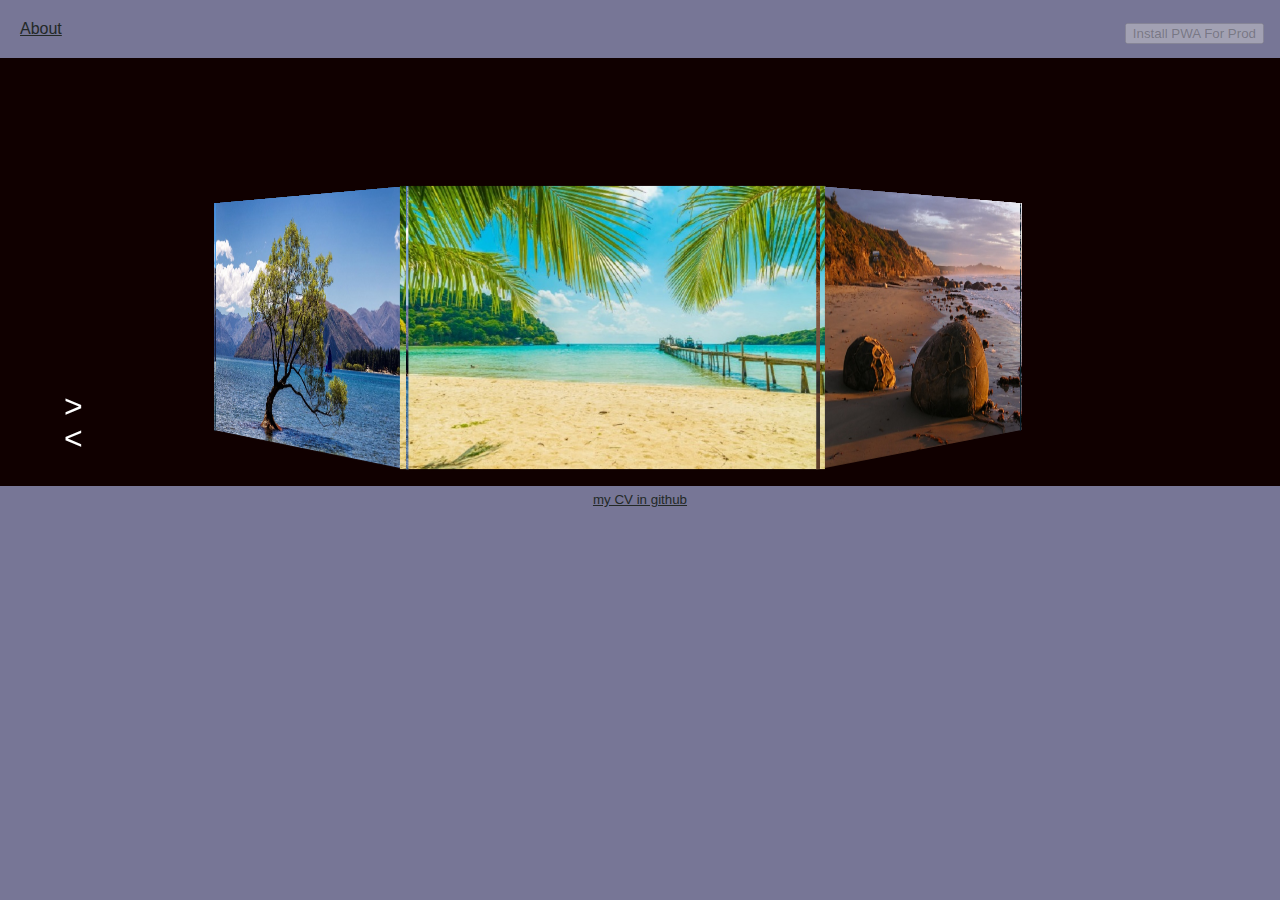
<file: slider/index.html>
<!DOCTYPE html>
<html lang="en">
<head>
    <title>PWA App</title>
    <meta name="description" content="Test Super Cool PWA">
    <meta charset="UTF-8">
    <meta name="viewport" content="width=device-width, initial-scale=1.0">
    <meta name="theme-color" content="#948b6e">
    <link rel="icon" type="image/png" href="./images/icons/icon-128x128.png" />
    <link rel="apple-touch-icon" href="./images/icons/icon-192x192.png">
    <meta name="apple-mobile-web-app-status-bar" content="#948b6e">
    <link rel="stylesheet" href="./css/main.css">
    <link rel="manifest" href="./manifest.json">
</head>
<body>
<header>
    <nav>
        <a href="./about.html">About</a>
    </nav>
    <button
    id="btnInstall"
    disabled
    style="position: absolute; top: 23px; right: 16px; z-index: 1;"
        >Install PWA For Prod</button>
</header>

    <base href="wanaka-tree.jpg">
<div id="carousel">
  <figure id="spinner">
    <img src="./img/paradise.jpg" alt="some image"/>
    <img src="./img/wanaka-tree.jpg" alt="some image"/>
    <img src="./img/pink-milford-sound.jpg" alt="some image"/>
    <img src="./img/lake-tecapo.jpg" alt="some image"/>
    <img src="./img/tecapo.jpg" alt="some image"/>
    <img src="./img/milky-blue-lagoon.jpg" alt="some image"/>
    <img src="./img/still-lake.jpg" alt="some image"/>
    <img src="./img/morakai.jpg" alt="some image"/>
  </figure>
</div>
<span style="float:left" class="ss-icon" onclick="galleryspin('-')">&lt;</span>
<span style="float:right" class="ss-icon" onclick="galleryspin('')">&gt;</span>

<footer>
    <small><a href="https://andrski.github.io" target="_blank" rel="noreferrer">my CV in github</a></small>
</footer>
<script> // for slider
    var angle = 0;
function galleryspin(sign) { 
spinner = document.querySelector("#spinner");
if (!sign) { angle = angle + 45; } else { angle = angle - 45; }
spinner.setAttribute("style","-webkit-transform: rotateY("+ angle +"deg); -moz-transform: rotateY("+ angle +"deg); transform: rotateY("+ angle +"deg);");
}
</script>
<script src="./js/app.js"></script>
<script src="./js/main.js"></script>
<script>
  window.addEventListener('beforeinstallprompt', event => {
      console.log('beforeinstallprompt event was fired');

      let btnInstall = document.querySelector('#btnInstall');

      // Prevent Chrome <= 67 from automatically showing the prompt
      event.preventDefault();

      // Stash the event so it can be triggered later.
      this.installPromptEvent = event;

      // Update the install UI to notify the user app can be installed
     // btnInstall.disabled = false;
    });

   let btnInstall = document.querySelector('#btnInstall');

    btnInstall.addEventListener('click', () => {
      // Update the install UI to remove the install button
      btnInstall.disabled = true;

      // Show the modal add to home screen dialog
      installPromptEvent.prompt();

      // Wait for the user to respond to the prompt
      installPromptEvent.userChoice.then(choice => {
        if (choice.outcome === 'accepted') {
          console.log('User accepted the A2HS prompt');
        } else {
          console.log('User dismissed the A2HS prompt');
        }
        // Clear the saved prompt since it can't be used again
        installPromptEvent = null;
      });
    });
</script>
</body>
</html>
</file>
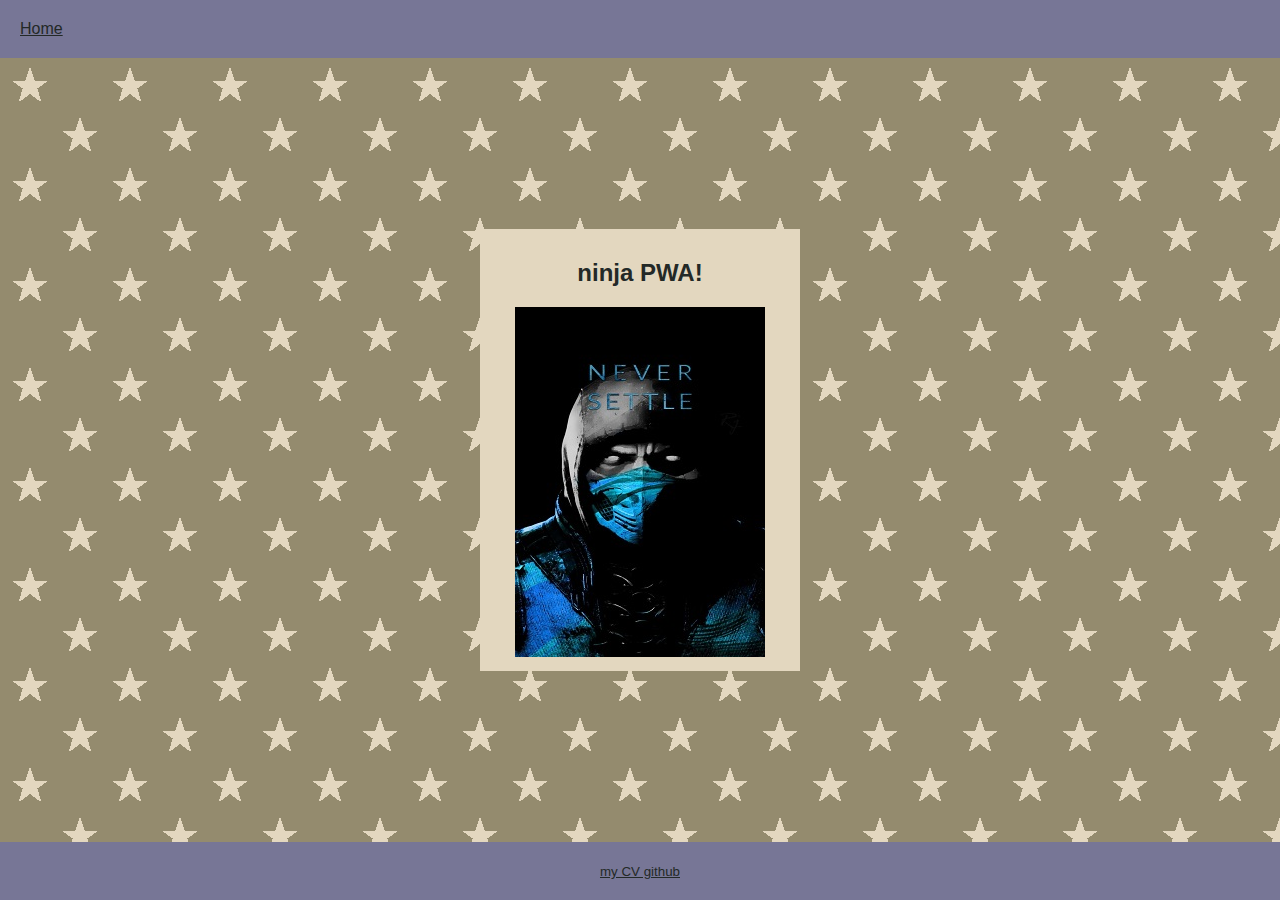
<file: slider/about.html>
<!DOCTYPE html>
<html lang="en">
<head>
    <title>PWA App</title>
    <meta name="description" content="Test Super Cool PWA">
    <meta charset="UTF-8">
    <meta name="viewport" content="width=device-width, initial-scale=1.0">
    <meta name="theme-color" content="#948b6e">
    <link rel="icon" type="image/png" href="./images/icons/icon-128x128.png" />
    <link rel="apple-touch-icon" href="./images/icons/icon-192x192.png">
    <meta name="apple-mobile-web-app-status-bar" content="#948b6e">
    <link rel="stylesheet" href="./css/main.css">
    <link rel="manifest" href="./manifest.json">
</head>
<body>
<header>
    <nav>
        <a href="./">Home</a>
    </nav>
</header>
<main>
    <div class="holder">
        <h2>ninja PWA!</h2>
        <img src="./images/ninja_for_PWA.jpg" alt="some ninja image">
        
    </div>
</main>
<footer>
    <small><a href="https://andrski.github.io" target="_blank" rel="noreferrer">my CV github</a></small>
</footer>
<script src="./js/app.js"></script>
<script src="./js/main.js"></script>
</body>
</html>
</file>
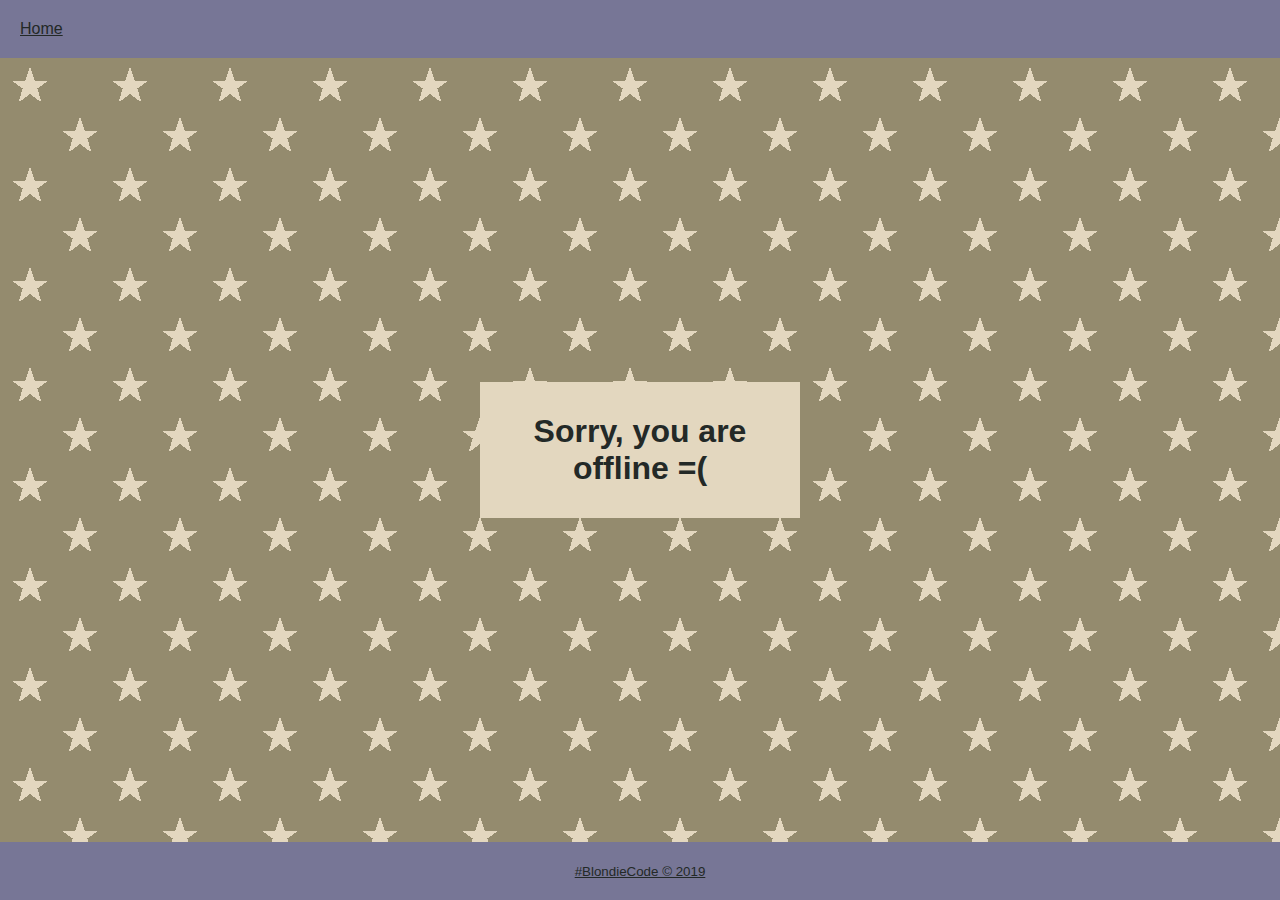
<file: slider/offline.html>
<!DOCTYPE html>
<html lang="en">
<head>
    <title>PWA App</title>
    <meta name="description" content="Test Super Cool PWA">
    <meta charset="UTF-8">
    <meta name="viewport" content="width=device-width, initial-scale=1.0">
    <meta name="theme-color" content="#948b6e">
    <link rel="icon" type="image/png" href="./images/icons/icon-128x128.png" />
    <link rel="apple-touch-icon" href="./images/icons/icon-192x192.png">
    <meta name="apple-mobile-web-app-status-bar" content="#948b6e">
    <link rel="stylesheet" href="./css/main.css">
    <link rel="manifest" href="./manifest.json">
</head>
<body>
<header>
    <nav>
        <a href="./">Home</a>
    </nav>
</header>
<main>
    <div class="holder">
        <h1>Sorry, you are offline =(</h1>
    </div>
</main>
<footer>
    <small><a href="https://www.youtube.com/c/AidaDrogan" target="_blank" rel="noreferrer">#BlondieCode © 2019</a></small>
</footer>
<script src="./js/app.js"></script>
<script src="./js/main.js"></script>
</body>
</html>
</file>
<file: slider/css/main.css>
:root {
    --main-bg-color: #e3d7bf;
    --main-accent-color: #948b6e;
    --text-color: #232927;
    --light-bg-color: #ffffff;
}
html, body {
    height: 100%;
    margin: 0;
    padding: 0;
}
body {
    display: flex;
    flex-direction: column;
    box-sizing: border-box;
    /* background: var(--light-bg-color) #777696; */
    background-color: #777696;
    color: var(--text-color);
    font-family: Arial, "Helvetica Neue", Helvetica, sans-serif;
}
main {
    flex-grow: 1;
    display: flex;
    background:
        linear-gradient(324deg, var(--main-accent-color) 4%, transparent 4%) -70px 43px,
        linear-gradient( 36deg, var(--main-accent-color) 4%, transparent 4%) 30px 43px,
        linear-gradient( 72deg, var(--main-bg-color) 8.5%, transparent 8.5%) 30px 43px,
        linear-gradient(288deg, var(--main-bg-color) 8.5%, transparent 8.5%) -70px 43px,
        linear-gradient(216deg, var(--main-bg-color) 7.5%, transparent 7.5%) -70px 23px,
        linear-gradient(144deg, var(--main-bg-color) 7.5%, transparent 7.5%) 30px 23px,
        linear-gradient(324deg, var(--main-accent-color) 4%, transparent 4%) -20px 93px,
        linear-gradient( 36deg, var(--main-accent-color) 4%, transparent 4%) 80px 93px,
        linear-gradient( 72deg, var(--main-bg-color) 8.5%, transparent 8.5%) 80px 93px,
        linear-gradient(288deg, var(--main-bg-color) 8.5%, transparent 8.5%) -20px 93px,
        linear-gradient(216deg, var(--main-bg-color) 7.5%, transparent 7.5%) -20px 73px,
        linear-gradient(144deg, var(--main-bg-color) 7.5%, transparent 7.5%) 80px 73px;
    background-color: var(--main-accent-color);
    background-size: 100px 100px;
}
header, footer {
    flex-grow: 0;
    padding: 20px;
}
footer {
    text-align: center;
}
a {
    color: var(--text-color);
}
a:hover {
    color: var(--main-accent-color);
}
.holder {
    width: 100%;
    max-width: 300px;
    padding: 10px;
    margin: auto;
    background: var(--main-bg-color);
    text-align: center;
}

/* slider */

div#carousel { 
    perspective: 1200px; 
    background: #100000; 
    padding-top: 10%; 
    font-size:0; 
    margin-bottom: 3rem; 
    overflow: hidden; 
  }
  figure#spinner { 
    transform-style: preserve-3d; 
    height: 300px; 
    transform-origin: 50% 50% -500px; 
    transition: 1s; 
  } 
  figure#spinner img { 
    width: 40%; max-width: 425px; 
    position: absolute; left: 30%;
    transform-origin: 50% 50% -500px;
    outline:1px solid transparent; 
  }
  figure#spinner img:nth-child(1) { transform:rotateY(0deg); 
  }
  figure#spinner img:nth-child(2) { transform: rotateY(-45deg); }
  figure#spinner img:nth-child(3) { transform: rotateY(-90deg); }
  figure#spinner img:nth-child(4) { transform: rotateY(-135deg); }
  figure#spinner img:nth-child(5){ transform: rotateY(-180deg); }
  figure#spinner img:nth-child(6){ transform: rotateY(-225deg); }
  figure#spinner img:nth-child(7){ transform: rotateY(-270deg); }
  figure#spinner img:nth-child(8){ transform: rotateY(-315deg); }
  div#carousel ~ span { 
    color: #fff; 
    margin: 5%; 
    display: inline-block; 
    text-decoration: none; 
    font-size: 2rem; 
    transition: 0.6s color; 
    position: relative; 
    margin-top: -6rem; 
    border-bottom: none; 
    line-height: 0; }
  div#carousel ~ span:hover { color: #888; cursor: pointer; }
</file>
